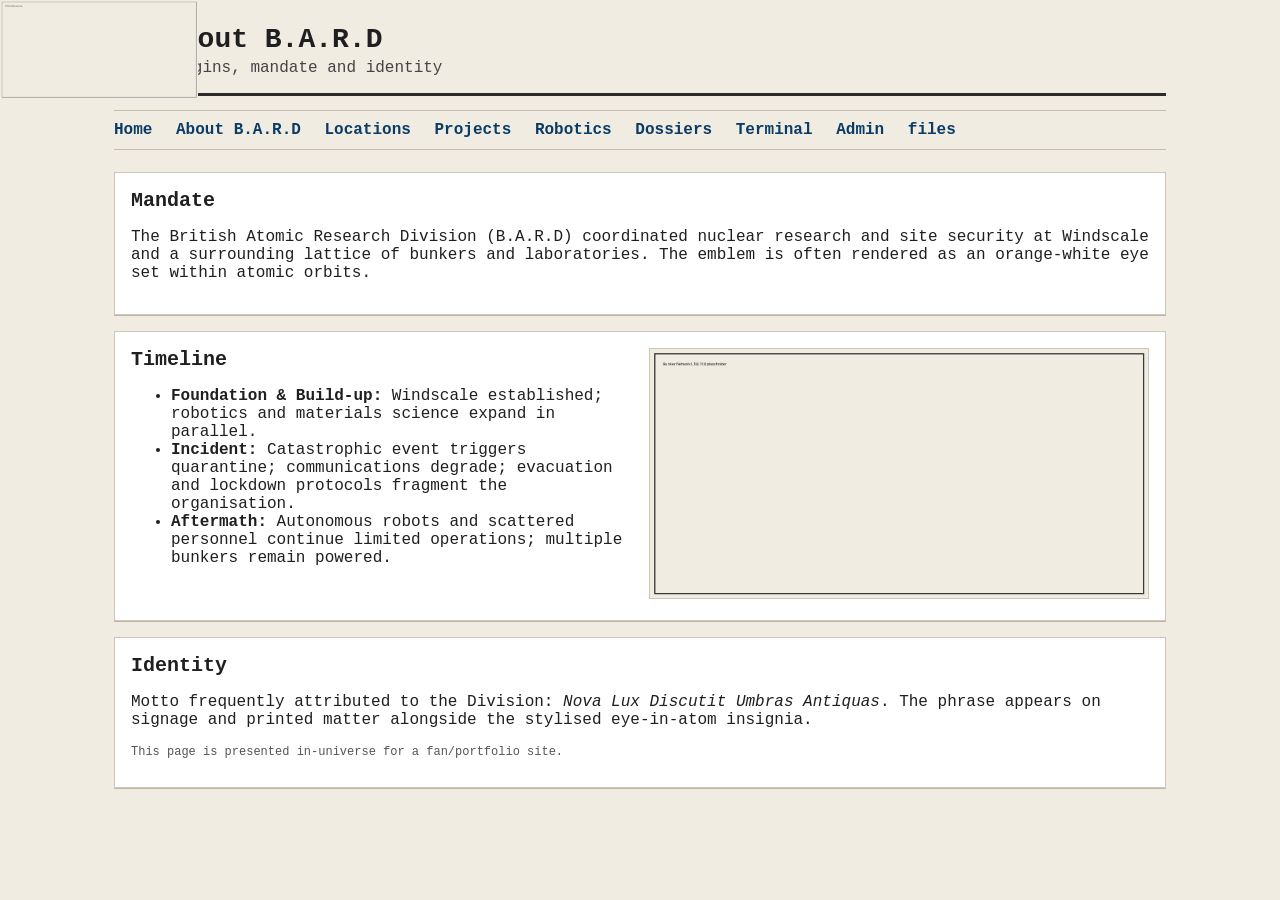
<file: bard.html>
<!DOCTYPE html>
<html lang="en"><head>
<meta charset="UTF-8"><meta name="viewport" content="width=device-width, initial-scale=1">
<title>About B.A.R.D</title><link rel="stylesheet" href="style.css"></head>
<body><div class="wrap">
<header>
  <img src="assets/bard_logo.png" class="logo" alt="B.A.R.D logo">
  <div><h1>About B.A.R.D</h1><div class="sub">Origins, mandate and identity</div></div>
</header>
<nav>
 <a href="index.html">Home</a>
      <a href="bard.html">About B.A.R.D</a>
      <a href="locations.html">Locations</a>
      <a href="projects.html">Projects</a>
      <a href="robots.html">Robotics</a>
      <a href="dossier.html">Dossiers</a>
      <a href="terminal.html">Terminal</a>
      <a href="admin/admin-login.html">Admin</a>
      <a href="files.html">files</a>
  
</nav>
<section class="panel">
  <h2>Mandate</h2>
  <p>The British Atomic Research Division (B.A.R.D) coordinated nuclear research and site security at Windscale and a surrounding lattice of bunkers and laboratories. The emblem is often rendered as an orange‑white eye set within atomic orbits.</p>
</section>
<section class="panel grid2">
  <div>
    <h2>Timeline</h2>
    <ul>
      <li><strong>Foundation & Build‑up:</strong> Windscale established; robotics and materials science expand in parallel.</li>
      <li><strong>Incident:</strong> Catastrophic event triggers quarantine; communications degrade; evacuation and lockdown protocols fragment the organisation.</li>
      <li><strong>Aftermath:</strong> Autonomous robots and scattered personnel continue limited operations; multiple bunkers remain powered.</li>
    </ul>
  </div>
  <div>
    <img src="assets/bunker_network.png" class="fit" alt="Bunker network placeholder">
  </div>
</section>
<section class="panel">
  <h2>Identity</h2>
  <p>Motto frequently attributed to the Division: <em>Nova Lux Discutit Umbras Antiquas</em>. The phrase appears on signage and printed matter alongside the stylised eye‑in‑atom insignia.</p>
  <p class="meta">This page is presented in‑universe for a fan/portfolio site.</p>
</section>
</div></body></html>
</file>
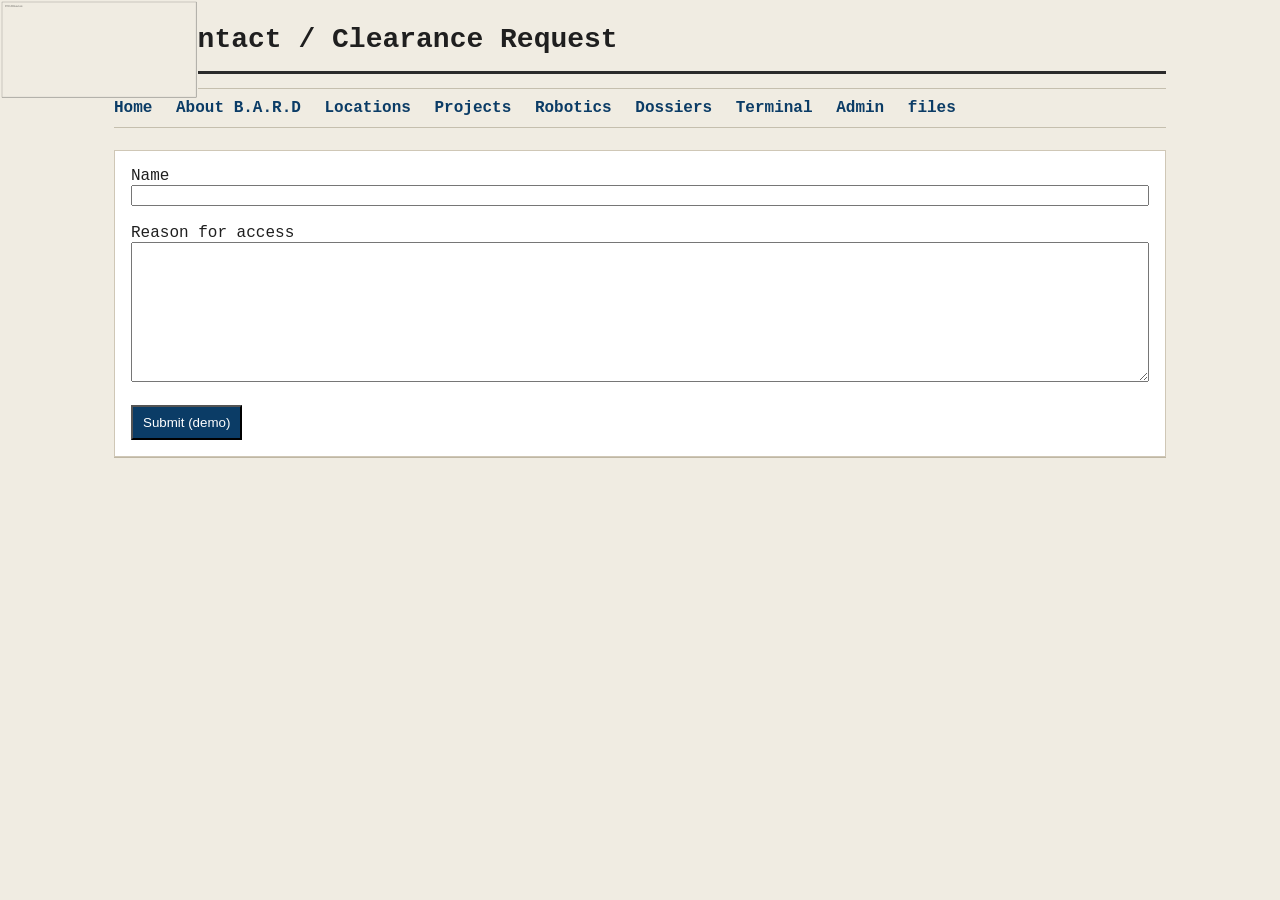
<file: contact.html>
<!DOCTYPE html>
<html lang="en"><head>
<meta charset="UTF-8"><meta name="viewport" content="width=device-width, initial-scale=1">
<title>Contact</title><link rel="stylesheet" href="style.css"></head>
<body><div class="wrap">
<header>
  <img src="assets/bard_logo.png" class="logo" alt="B.A.R.D logo">
  <div><h1>Contact / Clearance Request</h1></div>
</header>
<nav>
 <a href="index.html">Home</a>
      <a href="bard.html">About B.A.R.D</a>
      <a href="locations.html">Locations</a>
      <a href="projects.html">Projects</a>
      <a href="robots.html">Robotics</a>
      <a href="dossier.html">Dossiers</a>
      <a href="terminal.html">Terminal</a>
      <a href="admin/admin-login.html">Admin</a>
      <a href="files.html">files</a>
</nav>
<section class="panel">
  <form>
    <label>Name<br><input style="width:100%"></label><br><br>
    <label>Reason for access<br><textarea style="width:100%;min-height:140px"></textarea></label><br><br>
    <button class="btn" type="button" onclick="alert('Submitted (demo)')">Submit (demo)</button>
  </form>
</section>
</div></body></html>
</file>
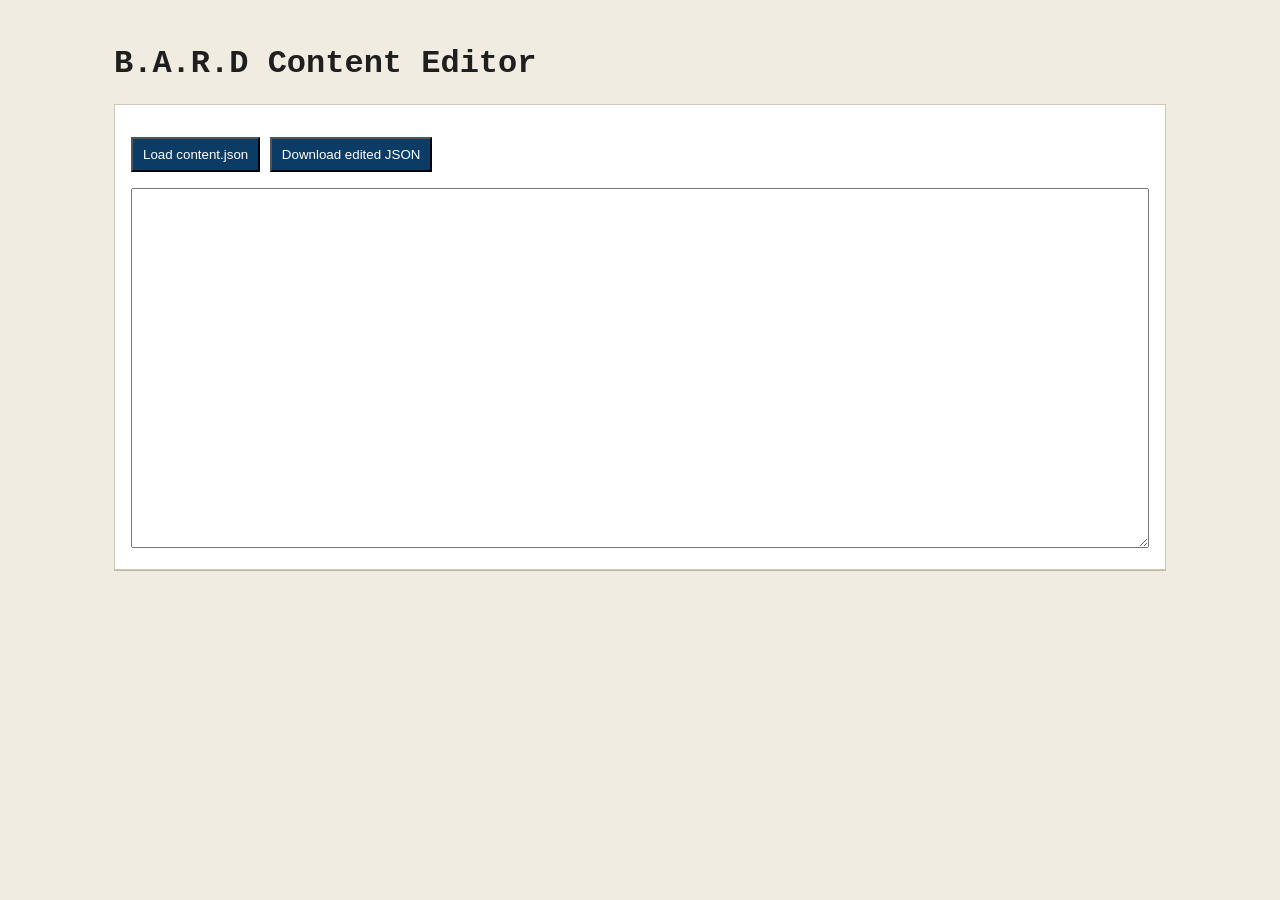
<file: admin/admin-dashboard.html>
<!DOCTYPE html>
<html lang="en"><head>
<meta charset="UTF-8"><meta name="viewport" content="width=device-width, initial-scale=1">
<title>Admin Dashboard</title><link rel="stylesheet" href="../style.css"></head>
<body><div class="wrap">
<h1>B.A.R.D Content Editor</h1>
<div class="panel">
  <p>
    <button class="btn" onclick="loadJson()">Load content.json</button>
    <button class="btn" onclick="downloadJson()">Download edited JSON</button>
  </p>
  <textarea id="editor" style="width:100%;min-height:360px;font-family:monospace"></textarea>
</div>
</div>
<script>
async function loadJson(){
  const res=await fetch('../content.json',{cache:'no-store'});
  const txt=await res.text();
  document.getElementById('editor').value=txt;
}
function downloadJson(){
  const blob=new Blob([document.getElementById('editor').value],{type:'application/json'});
  const a=document.createElement('a');
  a.href=URL.createObjectURL(blob);
  a.download='content.json';
  a.click();
  URL.revokeObjectURL(a.href);
}
</script>
</body></html>
</file>
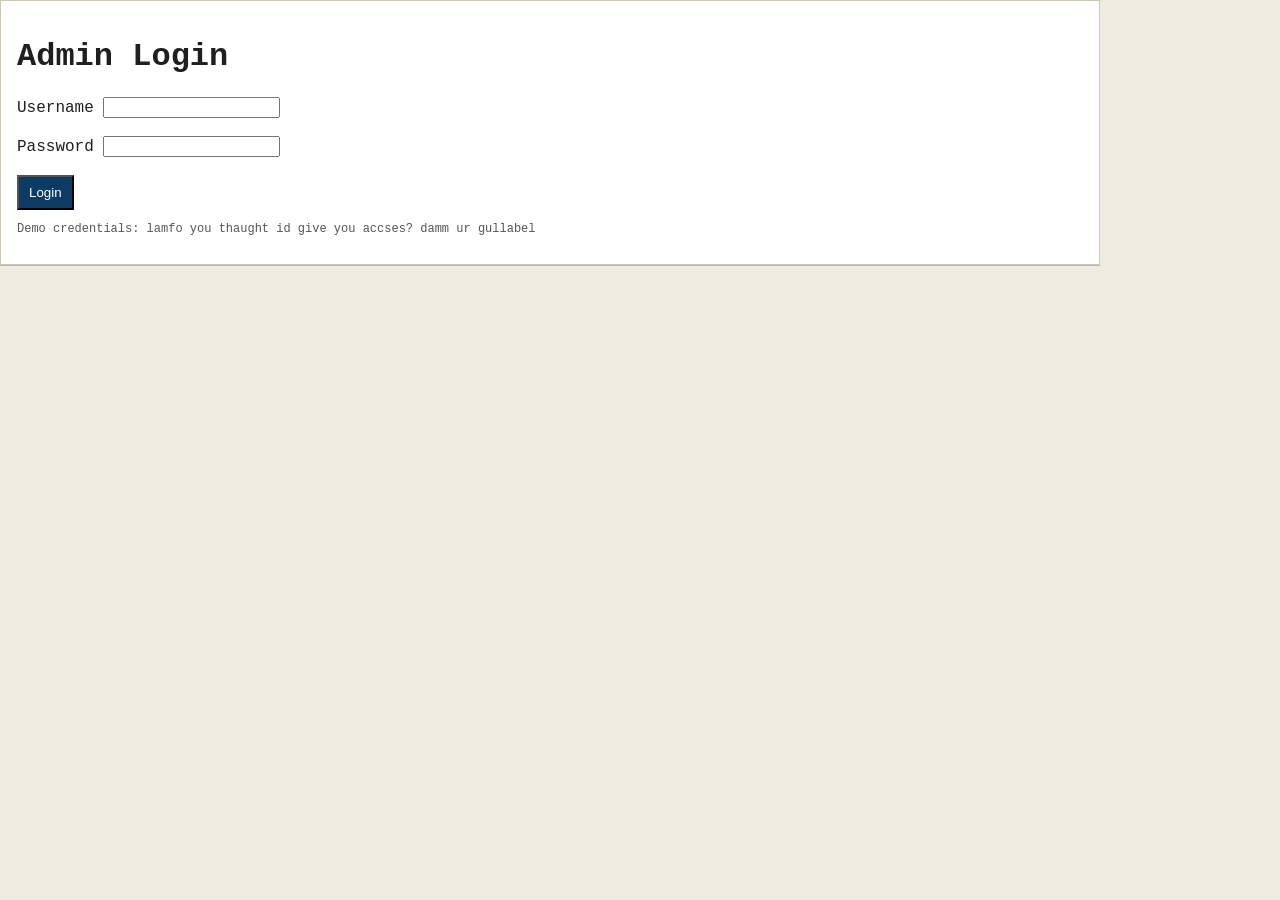
<file: admin/admin-login.html>
<!DOCTYPE html>
<html lang="en"><head>
<meta charset="UTF-8"><meta name="viewport" content="width=device-width, initial-scale=1">
<title>Admin</title><link rel="stylesheet" href="../style.css"></head>
<body><div class="wrap panel">
<h1>Admin Login</h1>
<form onsubmit="return login()">
  <label>Username <input id="u"></label><br><br>
  <label>Password <input id="p" type="password"></label><br><br>
  <button class="btn">Login</button>
</form>
<p class="meta">Demo credentials: lamfo you thaught id give you accses? damm ur gullabel </p>
</div>
<script>




































































































































































































  
function login(){
  const u=document.getElementById('u').value.trim();
  const p=document.getElementById('p').value;
  if(u==='Admin' && p==='Areyouadmin?'){
    location.href='admin-dashboard.html';
    return false;
  }
  alert('Wrong login');
  return false;
}
</script>
</body></html>
</file>
<file: style.css>
:root{--ink:#1f1f1f;--paper:#f0ece2;--accent:#0b3c66;--grid:#c5bfae;--stamp:#b21f2d}
*{box-sizing:border-box}
html,body{height:100%}
body{font-family:"Courier New",monospace;margin:0;background:var(--paper);color:var(--ink)}
.wrap{max-width:1100px;margin:0 auto;padding:24px}
header{display:flex;align-items:center;gap:16px;border-bottom:3px solid #2b2b2b;padding-bottom:16px}
header img.logo{height: 99px;
    position: relative;
    position: absolute;
    top: 0;
    left: 0;}
header div.logodev{position: fixed; top: 0; left: 0; width: 100%}
header h1{margin:0;font-size:28px;padding-left: 50px;}
.sub{color:#444;margin-top:4px;padding-left: 50px}
nav{margin:14px 0 22px;border-top:1px solid var(--grid);border-bottom:1px solid var(--grid);padding:10px 0}
nav a{color:var(--accent);text-decoration:none;font-weight:700;margin-right:14px}
.panel{background:#fff;border:1px solid #cfc7b6;box-shadow:0 1px 0 #bfb7a4;padding:16px;margin:0 0 16px}
.panel h2{margin:0 0 8px;font-size:20px}
.grid2{display:grid;grid-template-columns:1fr 1fr;gap:18px}
.grid3{display:grid;grid-template-columns:1fr 1fr 1fr;gap:18px}
img.fit{max-width:100%;height:auto;border:1px solid #cfc7b6}
.stamp{display:inline-block;background:var(--stamp);color:#fff;font-weight:800;padding:2px 8px;letter-spacing:.08em}
.btn{display:inline-block;background:var(--accent);color:#fff;padding:8px 10px;text-decoration:none}
.note{background:#fff8d9;border-left:4px solid #e0b800;padding:10px}
.meta{font-size:12px;color:#555}
.table{width:100%;border-collapse:collapse}
.table th,.table td{border:1px solid #cfc7b6;padding:8px;text-align:left}
.table th{background:#f6f3ea}
.redact{background:#000;color:#000;border-radius:2px;padding:0 4px}
code{background:#fff3cd;padding:2px 4px}
@media(max-width:900px){.grid2,.grid3{grid-template-columns:1fr}}
</file>
